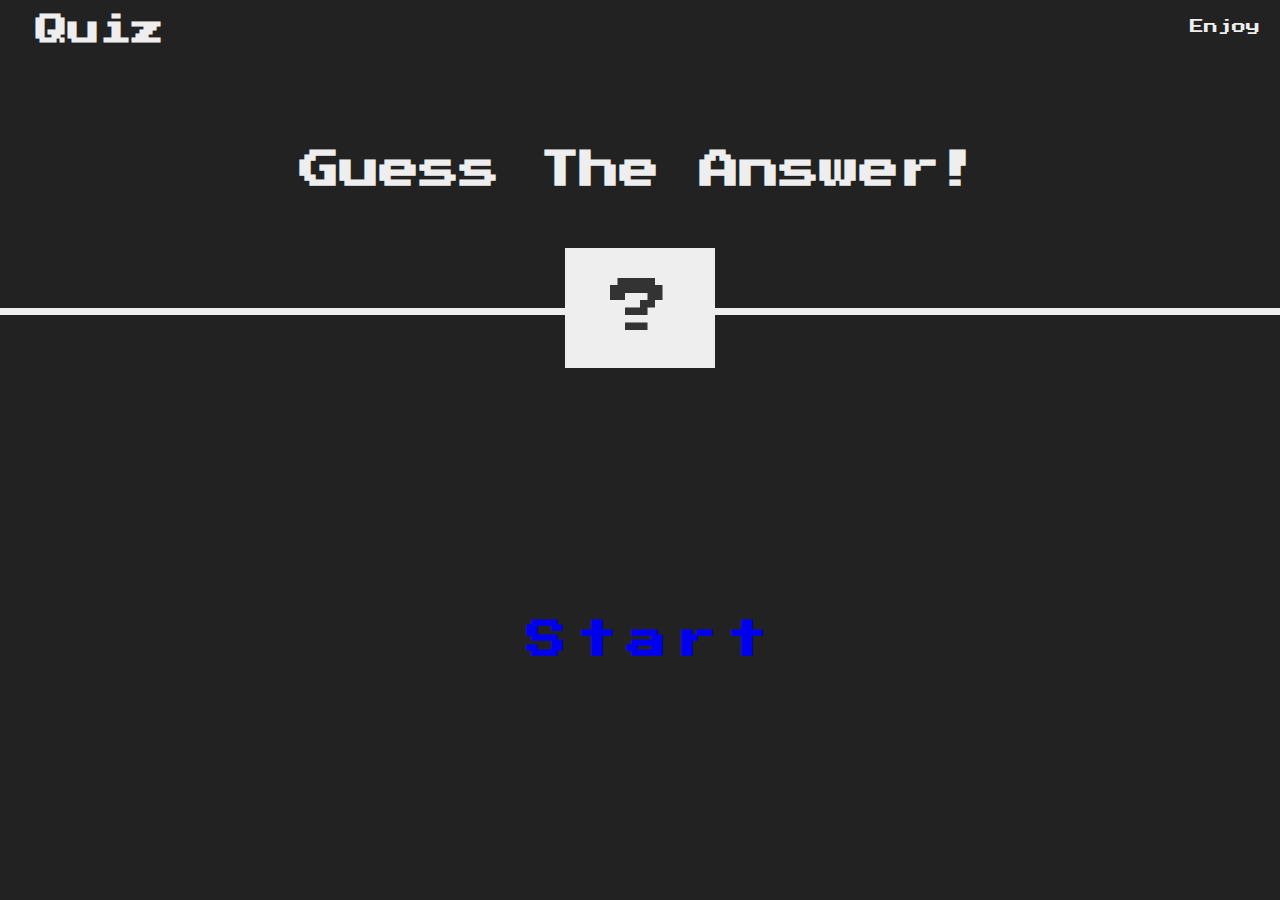
<file: index.html>
<!DOCTYPE html>
<html lang="en">
  <head>
    <script src="https://ajax.googleapis.com/ajax/libs/jquery/3.6.0/jquery.min.js"></script>
    <meta charset="UTF-8" />
    <meta http-equiv="X-UA-Compatible" content="IE=edge" />
    <meta name="viewport" content="width=device-width, initial-scale=1" />
    <link rel="stylesheet" type="text/css" href="styles.css" />
    <link rel="icon" type="image/x-icon" href="quiz.jpg" />
    <title>Retro Quiz</title>
  </head>
  <body>
    <header>
      <h1>Guess The Answer!</h1>
      <p class="login">Enjoy</p>
      <h1 class="quiz" style="margin-left: 80px; font-size: xx-large">Quiz</h1>
      <div class="jigo">?</div>
    </header>
    <a href="selectGameType.html"><div id="startDiv">
        <h1 class="start"id="start1">S</h1>
        <h1 class="start"id="start2">t</h1>
        <h1 class="start"id="start3">a</h1>
        <h1 class="start"id="start4">r</h1>
        <h1 class="start"id="start5">t</h1>
    </div></a>
  </body>
</html>
</file>
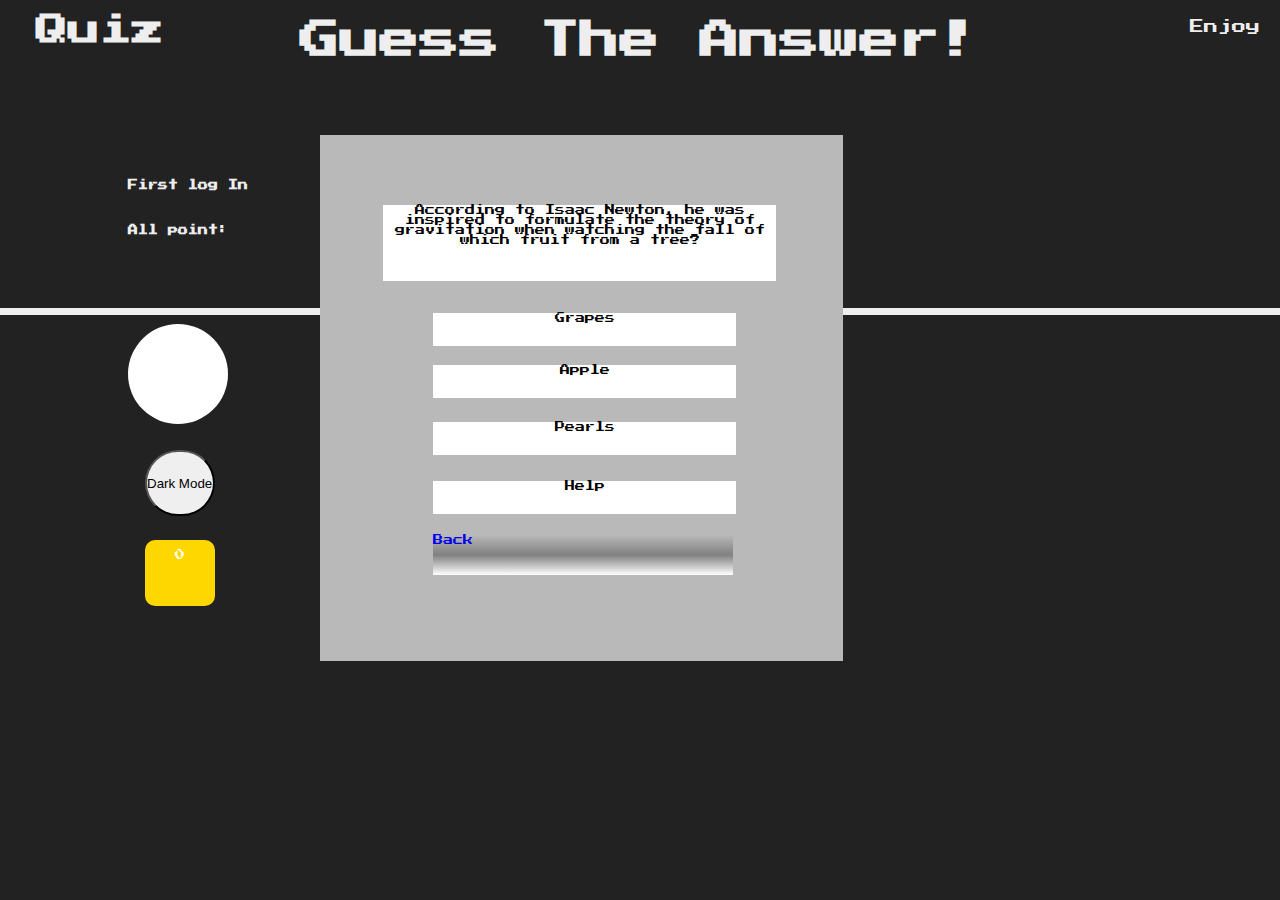
<file: first.html>
<html>
  <head>
    <link rel="stylesheet" type="text/css" href="styles.css" />
    <meta charset="UTF-8" />
    <meta name="viewport" content="width=device-width, initial-scale=1" />
    <script src="script.js"></script>
  </head>
  <body>
    <header>
      <h1 id="firstH1">Guess The Answer!</h1>
      <p class="login">Enjoy</p>
      <h1 class="quiz" style="margin-left: 80px; font-size: xx-large">Quiz</h1>
      </header>
    <button class="mode-class" id="night-mod-button" onclick="darkModeClick()">
      Dark Mode
    </button>
    <form id="formId">
      <div class="content" id="contentMain">
        <div class="content text-color" id="contentQuestion"></div>
        <div class="answer text-color" id="firstAnswer" onclick="chekAnsClick1()">
          asdsadasdasasda
        </div>
        <div class="answer text-color" id="secondAnswer" onclick="chekAnsClick2()">
          asfsdafds
        </div>
        <div class="answer text-color" id="thirdAnswer" onclick="chekAnsClick3()">
          ewtwe3
        </div>
        <div class="answer text-color" id="fourAnswer" onclick="helpFunction()">
          asdasdasda
        </div>
        <div class="helpText" id="helpTextId">adsadasd</div>
        <!--<input
          type="radio"
          class="inputStyle"
          id="radio1"
          name="checkAnswer"
          value="ANS1"
        />
        <br />
        <input
          type="radio"
          class="inputStyle"
          id="radio2"
          name="checkAnswer"
          value="ANS2"
        />
        <br />
        <input
          type="radio"
          class="inputStyle"
          id="radio3"
          name="checkAnswer"
          value="ANS3"
        />
        <br />
        <input
          type="radio"
          class="inputStyle"
          id="radio4"
          name="checkAnswer"
          value="ANS4"
        />
        <input
          type="button"
          value="Submit"
          name="Submit"
          id="submitAnswer"
          onclick="submitClick()"
        />-->
      <a href="selectGameType.html"><div id="backInSelectType">Back</div></a>
      </div>
    </form>
    <h4 id="nameIn">First Log In</h4>
    <h4 id="mainScore">All point: </h4>
    <div class="pointDiv" id="pointDivId"><p id="pointDivIdIn">0</p></div>
    <div id="image" class="imageIconInGame"></div>
    <a href="selectGameType.html">
      <button
    class="pointClickClass"
    id="pointClickId"
      onclick="
    mainPointLocalClick()"
    >
      Submit
    </button>
    </a>
    <div class="messige" id="endMessigeId">You Earn Point:</div>
    <div class="messige" id="OverallPointId">Overall score:</div>
  </body>
</html>
</file>
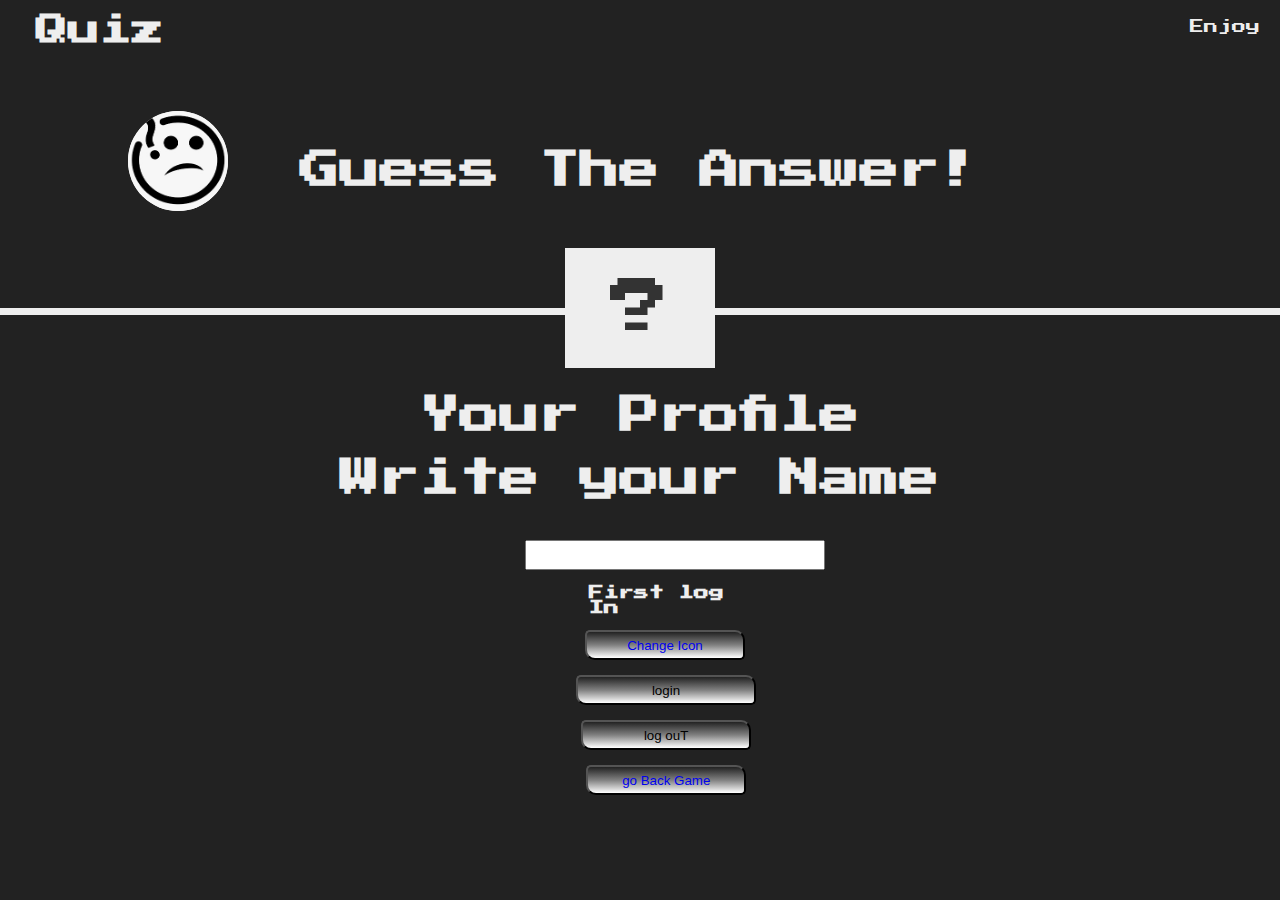
<file: me.html>
<html>
  <head>
    <meta name="viewport" content="width=device-width, initial-scale=1" />
    <script src="startLocalData.js"></script>
    <link rel="stylesheet" type="text/css" href="styles.css" />
    <style>
      @media screen and (max-width: 1150px){
      #image{
        position:absolute;
        left: 45% !important;
        top: 10% !important;
      }
    }
    </style>
  </head>
  <body>
    <form>
      <header>
        <div id="image" class="imageIcon imgInME"></div>
        <h1 id="headTextId" class="headTextClass">Guess The Answer!</h1>
        <p class="login">Enjoy</p>
        <h1 class="quiz" style="margin-left: 80px; font-size: xx-large">Quiz</h1>
        <div class="jigo">?</div>
      </header>
      <input type="text" id="name" neme="name" />
      <input
        type="button"
        value="login"
        id="loginButton"
        onclick="nameInLocal()"
      />
      <button onclick="clearName()" id="logout" title="If u logOut, U lost All Data">log ouT</button>
      <h1 id="profileH1">Your Profile</h1>
      <h1 id="nameH1">Write your Name</h1>
      <h4 id="yorName">Hello name</h4>
      <h3 id="yorPoint"></h3>
    </form>
    <button id="changeIconId"><a href="changeIcon.html">Change Icon</a></button>
    <button id="backId"><a href="selectGameType.html">go Back Game</a></button>
  </body>
</html>
</file>
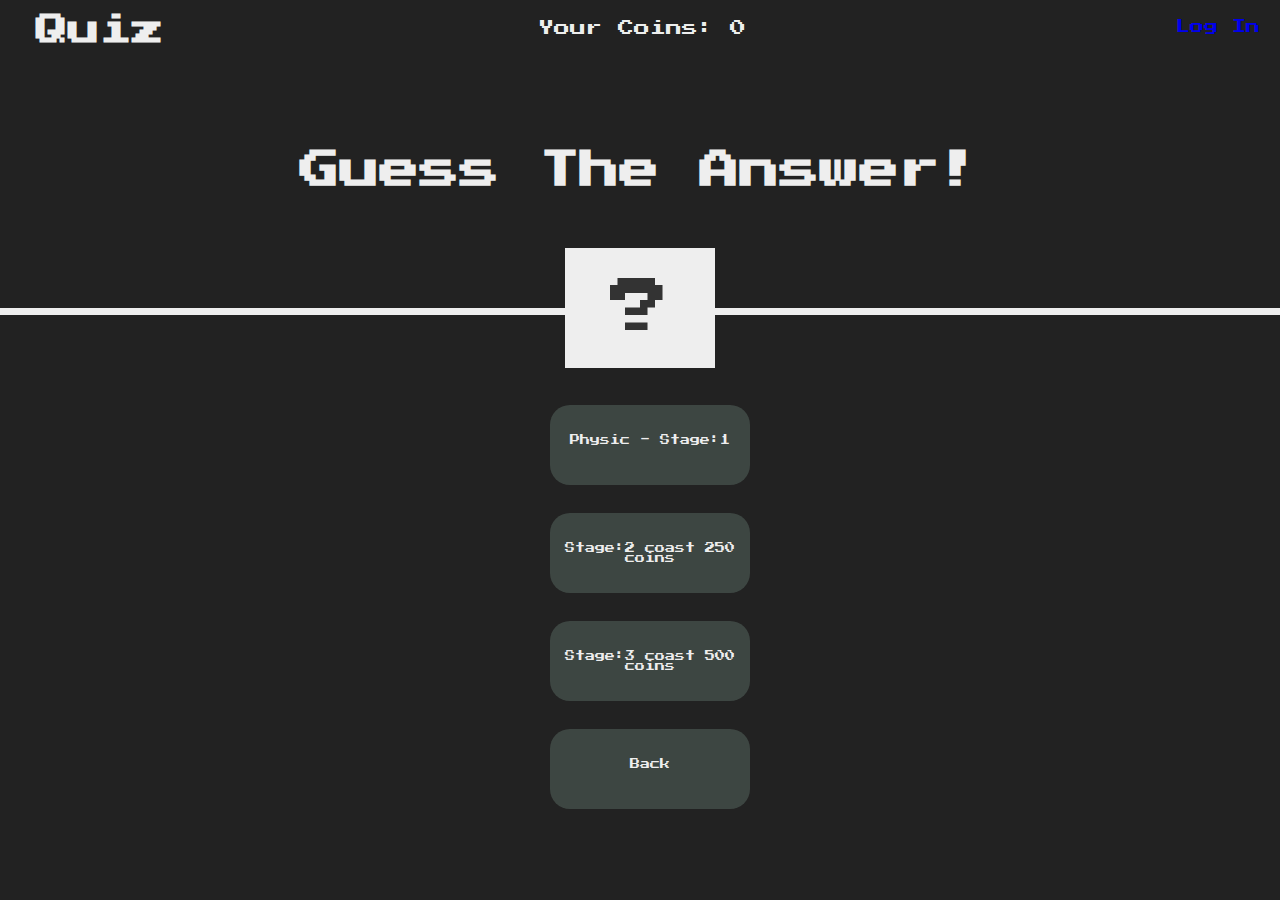
<file: selectGameType.html>
<!DOCTYPE html>
<html lang="en">
  <head>
    <script src="https://ajax.googleapis.com/ajax/libs/jquery/3.6.0/jquery.min.js"></script>
    <meta charset="UTF-8" />
    <meta http-equiv="X-UA-Compatible" content="IE=edge" />
    <meta name="viewport" content="width=device-width, initial-scale=1" />
    <link rel="stylesheet" type="text/css" href="styles.css" />
    <link rel="icon" type="image/x-icon" href="quiz.jpg" />
    <title>Retro Quiz</title>
  </head>
  <body>
    <header>
      <h1 id="headTextId">Guess The Answer!</h1>
      <div class="typePoint" id="typePointId">gdagsfdasg</div>
      <a href="me.html"><p class="login" onclick="">Log In</p></a>
      <h1 class="quiz" style="margin-left: 80px; font-size: xx-large">Quiz</h1>
      <div class="jigo">?</div>
    </header>
      <a href="first.html">
        <div class="stageBtClass" id="startStage1"><p class="buttonp">Physic - Stage:1</p></div>
    </a>
      <div class="stageBtClassSecurity" id="startStage2Security" onclick="buySecondStage()"><p class="buttonp">Stage:2 coast 250 coins</p></div>
      <a href="first.html">
        <div class="stageBtClass" id="startStage2"><p class="buttonp">Physic - Stage:2</p></div>
    </a>
      <div class="stageBtClassSecurity" id="startStage3Security" onclick="buyThirdStage()"><p class="buttonp">Stage:3 coast 500 coins</p></div>
      <a href="first.html">
        <div class="stageBtClass" id="startStage3"><p class="buttonp">Physic - Stage3</p></div>
    </a>
    <a href="index.html">
      <div class="stageBtClass" id="startStage4"><p class="buttonp">Back</p></div>
  </a>
  </body>
  <script src="selectGameType.js"></script>
</html>
</file>
<file: styles.css>
@import url("https://fonts.googleapis.com/css?family=Press+Start+2P&display=swap");

* {
  margin: 0;
  padding: 0;
  box-sizing: inherit;
}

html {
  font-size: 62.5%;
  box-sizing: border-box;
}

body {
  font-family: "Press Start 2P", sans-serif;
  color: #eee;
  background-color: #222;
  /* background-color: #60b347; */
}

/* LAYOUT */
header {
  position: relative;
  height: 35vh;
  border-bottom: 7px solid #eee;
}
main {
  height: 65vh;
  color: #eee;
  display: flex;
  align-items: center;
  justify-content: space-around;
}
a {
  text-decoration: none;
}
/* ELEMENTS STYLE */
h1 {
  font-size: 4rem;
  text-align: center;
  position: absolute;
  width: 100%;
  top: 52%;
  left: 50%;
  transform: translate(-50%, -50%);
  -webkit-transform: translate(-50%, -50%);
  -moz-transform: translate(-50%, -50%);
  -ms-transform: translate(-50%, -50%);
  -o-transform: translate(-50%, -50%);
  font-family: "Press Start 2P", sans-serif;
  padding: 10px;
  margin-top: 10px;
}
#firstH1{
  top: 30px !important;
}
.login {
  font-size: 1.4rem;
  position: absolute;
  top: 2rem;
  right: 2rem;
}

.quiz {
  position: absolute;
  top: 2rem;
  left: 2rem;
}
.jigo {
  background: #eee;
  color: #333;
  font-size: 6rem;
  width: 15rem;
  padding: 3rem 0rem;
  text-align: center;
  position: absolute;
  bottom: 0;
  left: 50%;
  transform: translate(-50%, 50%);
}
#header {
    position: absolute;
    width: 722px;
    height: 66px;
    top: 2.5%;
    left: 28%;
    background-color: rgba(227, 0, 0, 1);
  }
  #headerText {
    position: absolute;
    width: 232px;
    height: 33px;
    margin-left: 245px;
    margin-top: 6px;
  
    font-weight: 400;
    font-size: 36px;
    line-height: 45px;
    text-align: center;
    -webkit-text-stroke: rgb(0, 255, 64) 0.5px;
    color: #ffb800;
  
    box-sizing: border-box;
    text-shadow: 0px 12px 10px yellow;
  }
  #contentMain {
    position: absolute;
    width: 523px;
    height: 526px;
    left: 35%;
    top: 15%;
    background: #b9b9b9;
  }
  #contentQuestion {
    position: absolute;
    width: 393px;
    height: 76px;
    margin-top: 70px;
    margin-left: 63px;
    background-color: #ffffff;
    text-align: center;
  }
  .answer {
    position: absolute;
    width: 303px;
    height: 33px;
    background: white;
    margin-left: 113px;
    text-align: center;
  }
  #firstAnswer {
    margin-top: 178px;
  }
  #secondAnswer {
    margin-top: 230px;
  }
  #thirdAnswer {
    margin-top: 287px;
  }
  #fourAnswer {
    margin-top: 346px;
  }
  .inputStyle {
    width: 22px;
    height: 23px;
    margin-left: 89px;
  }
  #radio1 {
    margin-top: 183px;
  }
  #radio2 {
    margin-top: 29px;
  }
  #radio3 {
    margin-top: 34px;
  }
  #radio4 {
    margin-top: 41px;
  }
  #submitAnswer {
    position: absolute;
    width: 393px;
    height: 54px;
    top: 424px;
    left: 63px;
    background: #f30000;
    font-size: 32px;
    border-radius: 10% 55% 10% 55%;
    cursor: pointer;
  }
  #night-mod-button {
    width: 70px;
    border-radius: 50px;
    position: absolute;
    height: 66px;
    left: 15%;
    top: 20px;
  }
  #pointDivId {
    position: absolute;
    border-radius: 10px;
    left: 80%;
    height: 66px;
    width: 70px;
    background-color: gold;
    color: white;
    text-align: center;
    justify-content: center;
    top: 20px;
  }
  #pointDivIdIn {
    padding: 10px;
  }
  #startDiv{
    position: absolute;
    top: 70%;
    left: 49%;
  }
  .start{
    position: absolute;
    cursor: pointer;
    animation-name: start-first;
    animation-duration: 1.5s;
    animation-iteration-count: infinite;
  }
  #start1 {
    left: -100px;
    animation-timing-function: cubic-bezier(0.1,0.2,0.1,0.1);
  }
  #start2{
    left: -50px;
    animation-timing-function: cubic-bezier(0.1, 0.3, 0.5, 0.5);
  }
  #start3{
    left: 0px; 
    animation-timing-function: cubic-bezier(0.1, 0.4, 0.9, 0.9);
  }
  #start4{
    left: 50px;
    animation-timing-function: cubic-bezier(0.1, 0.3, 0.5, 0.5);
  }
  #start5{
    left: 100px;
    animation-timing-function: cubic-bezier(0.1, 0.2, 0.1, 0.1);
  }

  @keyframes start-first {
    35% {
      top: -20px;
    }
    70% {
      top: 20px;
    }
    100% {
      top: 0px;
    }
  }
  .text-color {
    color: black;
  }
  #nameIn {
    position: absolute;
    left: 25%;
    top: 20%;
  }
  #mainScore{
    position: absolute;
    left: 25%;
    top: 25%;
  }
  #imgIconId{
    position: fixed;
    left: 72%;
    top: 20%;
  }
  #profileH1{
    position: absolute;
    top: 45%;
  }
  #name{
    position: absolute;
    left: 41%;
    top: 60%;
    width: 300px;
    height: 30px;
  }
  #loginButton{
    position: absolute;
    left: 45%; 
    top: 75%;
    width: 180px;
    height: 30px;
    border-radius: 5px 10px 5px 10px;
    background: linear-gradient(#0000, gray, #ffff);
  }
  #loginButton:hover{
    animation-name: button-hover;
    animation-duration: 200ms;
    animation-fill-mode: forwards;
  }
  #yorName{
    font-size: 15px;
    position: absolute;
    left: 46%; 
    top: 65%;
    width: 150px;
    height: 30px;
  }
  #logout{
    position: absolute;
    left: 45.4%; 
    top: 80%;
    width: 170px;
    height: 30px;
    border-radius: 5px 10px 5px 10px;
    background: linear-gradient(#0000, gray, #ffff);
  }
  #logout:hover{
    animation-name: button-hover;
    animation-duration: 200ms;
    animation-fill-mode: forwards;
  }
  #backId{
    position: absolute;
    left: 45.8%; 
    top: 85%;
    width: 160px;
    height: 30px;
    border-radius: 5px 10px 5px 10px;
    background: linear-gradient(#0000, gray, #ffff);
  }
  #backId:hover{
    animation-name: button-hover;
    animation-duration: 200ms;
    animation-fill-mode: forwards;
  }
  #changeIconId{
    position: absolute;
    left: 45.7%; 
    top: 70%;
    width: 160px;
    height: 30px;
    border-radius: 5px 10px 5px 10px;
    background: linear-gradient(#0000, gray, #ffff);
  }
  #changeIconId:hover{
    animation-name: button-hover;
    animation-duration: 200ms;
    animation-fill-mode: forwards;
  }
  @keyframes button-hover {
    25% {
      background: linear-gradient(#0000, #808080, #ffff);
    }
    50% {
      background: linear-gradient(#0000,	#818589, #ffff);
    }
    75% {
      background: linear-gradient(#0000,	#D3D3D3, #ffff);
    }
    100%{
      background: linear-gradient(#ffff, #D3D3D3);
    }
  }
  #image{
    position: absolute;
    border-radius: 50%;
    top: 7%;
    left: 46.75%;
    background-color: white;
    width: 100px;
    height: 100px;
  }
  .imageIcon{
    position: absolute;
    border-radius: 50%;
    top: 55%;
    background-color: white;
    width: 100px;
    height: 100px;
  }
  #iconText{
    position: absolute;
    font-size: large;
    left: 41%;
    top: 45%;
    width: 300px;
    height: 30px;
  }
  #image1{
    left: 27%;
  }
  #image2{
    left: 47%;
  }
  #image3{
    left: 67%;
  }
  .imageIconButton{
    position: absolute;
    width: 100px;
    height: 30px;
    top: 75%;
  }
  #imageBt1{
    left: 27%;
  }
  #imageBt2{
    left: 47%;
  }
  #imageBt3{
    left: 67%;
  }
  .imageIconInGame{
    position: absolute !important;
    left: 70% !important;
    top: 18% !important; 
    width: 100px !important;
    height: 100px !important;
  }
  #pointClickId{
    position: absolute;
    width: 300px;
    height: 40px;
    left: 39%;
    top: 70%;
    visibility: hidden;
  }
  #endMessigeId{
    position: absolute;
    font-size: 20px;
    color: grey;
    left: 39%;
    top: 45%;
    visibility: hidden;
  }
  #OverallPointId{
    position: absolute;
    font-size: 20px;
    color: grey;
    left: 39%;
    top: 55%;
    visibility: hidden;
  }
  #helpTextId{
    position: absolute;
    width: 303px;
    height: 120px;
    background: rgb(8, 8, 8);
    margin-left: 113px;
    margin-top: 400px;
    border-radius: 10px;
    text-align: center;
    visibility: hidden;
  }
  .stageBtClass{
    position: absolute;
    left: 43.5%;
    width: 200px;
    height: 80px;
    border-radius: 20px;
    color: #eee;
    background-color: rgba(184, 236, 210, 0.185);
    cursor: pointer;
    text-align: center;
  }
  .stageBtClassSecurity{
    position: absolute;
    left: 43.5%;
    width: 200px;
    height: 80px;
    border-radius: 20px;
    color: #eee;
    background-color: rgba(184, 236, 210, 0.185);
    cursor: pointer;
    text-align: center;
  }
  .stageBtClassSecurity:hover{
    border-radius: 5px;
    height: 90px;
    background-color: #eee;
    color: #222;
  }
  #startStage2Security{
    top: 57%;
  }
  #startStage3Security{
    top: 69%;
  }
  .stageBtClass:hover{
    border-radius: 5px;
    height: 90px;
    background-color: #eee;
    color: #222;
  }
  #startStage1{
    top: 45%;
  }
  #startStage2{
    top: 57%;
    visibility: hidden;
  }
  #startStage3{
    visibility: hidden;
    top: 69%;
  }
  #startStage4{
    top: 81%;
  }
  #typePointId{
    position: absolute;
    top: 2rem;
    left: 42%;
    font-size: 16px;
    visibility: visible;
  }
  .buttonp{
    padding-top: 15%;
  }
  #backInSelectType{
    width: 300px;
    height: 40px;
    margin-left: 113px;
    margin-top: 400px;  
    visibility: visible;
    background: linear-gradient(#0000, gray, #ffff);
  }
  #backInSelectType:hover{
    animation-name: button-hover;
    animation-duration: 200ms;
    animation-fill-mode: forwards;
  }

  /* რესპონსივი */

  @media all and (max-width : 1490px){
    #nameIn{
      left: 10%;
    }
    #mainScore{
      left: 10%
    }
    #image{
      left: 10% !important;
      top: 36% !important;
    }
    #night-mod-button{
      left: 11.3%;
      top: 50%;
    }
    #pointDivId{
      left: 11.3%;
      top: 60%;
    }
    #contentMain{
      position: absolute;
      left: 25%;
    }
    .stageBtClass, .stageBtClassSecurity{
      left: 43%;
     }
  }
  @media all and (max-width : 750px){
    #contentMain{
      position:absolute;
      top: 33%;
      left: 15%;
    }
    #image{
      left: 45% !important;
      top: 15% !important;
    }
    #night-mod-button{
      left: 30%;
      top: 15%;
    }
    #pointDivId{
      left: 65%;
      top: 15%;
    }
    .stageBtClass, .stageBtClassSecurity{
      left: 35% !important;
     }
  }
  @media screen and (max-width : 1000px){
    #firstH1, .quiz{
      font-size: 25px !important;
    }
    .stageBtClass, .stageBtClassSecurity{
      left: 40%;
     }
  }
  @media screen and (max-width : 770px){
    #firstH1, .quiz{
      font-size: 20px !important
    }
    .headTextClass{
      font-size: 25px;
    }
    #profileH1{
      font-size: 25px !important;
    }
    #nameH1{
      font-size: 25px !important;
    }
    #logout{
      left: 36%;
    }
    #name{
      left: 33%;
      width: 200px;
    }
    #changeIconId{
      left: 36.7%;
    }
    #loginButton{
      left: 35%;
    }
    #backId{
      left: 36.8%;
    }
    #yorName{
      left: 37%;
    }
    #iconText{
      left: 30%;
    }
    #image1{
      left: 17%;
    }
    #image2{
      left: 37%;
    }
    #image3{
      left: 57%;
    }
    #imageBt1{
      left: 17%;
    }
    #imageBt2{
      left: 37%;
    }
    #imageBt3{
      left: 57%;
    }
  }
  @media  screen and (max-width : 500px) {
    #iconText{
      font-size: 10px;
    }
    #image1{
      left: 37%;
      top: 48%;
    }
    #image2{
      left: 37%;
      top: 65%;
    }
    #image3{
      left: 37%;
      top: 82%;
    }
    #imageBt1{
      left: 37%;
      top: 61%;
    }
    #imageBt2{
      left: 37%;
      top: 78%;
    }
    #imageBt3{
      left: 37%;
      top: 94.5%;
    }
  }
  @media screen and (max-width : 620px){
    #contentMain{
      position:absolute;
      width: 400px;
      height: 450px;
    }
    .answer {
      position: absolute;
      margin-left: 52px;
    }
    #contentQuestion {
      margin-left: 22px;
      width: 350px;
    }
    #backInSelectType{
      margin-left: 52px;
    }
    #firstH1, .quiz, .login{
      font-size: 15px !important;
    }
    .stageBtClass, .stageBtClassSecurity{
      left: 30% !important;
     }
  }
  @media screen and (max-width : 540px){
    #headTextId{
      visibility: hidden;
    }
    #typePointId{
      position: absolute;
      top: 40%;
      left: 30%;
    }
  }
  @media screen and (max-width : 350px){
    #contentMain{
      position:absolute;
      left: 0%;
      width: 100%;
      height: 450px;
    }
    .answer {
      position: absolute;
      margin-left: 10px;
    }
    #contentQuestion {
      margin-left: 5px;
      width: 300px;
    }
    #backInSelectType{
      margin-left: 10px;
    }
    #firstH1, .quiz, .login{
      font-size: 15px !important;
    }
    #firstH1 {
      position: absolute;
      top: 50px !important;
    }
    .quiz{
      position: absolute;
      margin-left: 20px !important;
    }
    #image{
      visibility: hidden;
    }
    #night-mod-button{
      visibility: hidden;
    }
    #pointDivId{
      top: 19%;
      left: 80%;
      width: 50px;
      height: 50px;
    }
    .stageBtClass, .stageBtClassSecurity{
      left: 20% !important;
     }
     #headTextId{
       visibility: hidden;
     }
     #typePointId{
       position: absolute;
       top: 40%;
       left: 15%;
     }
     #logout{
      left: 21%;
    }
    #name{
      left: 18%;
      width: 200px;
    }
    #changeIconId{
      left: 21.7%;
    }
    #loginButton{
      left: 20%;
    }
    #backId{
      left: 21.8%;
    }
    #yorName{
      left: 22%;
    }
    #profileH1{
      font-size: 15px !important;
    }
    #nameH1{
      font-size: 15px !important;
  }
}
</file>
